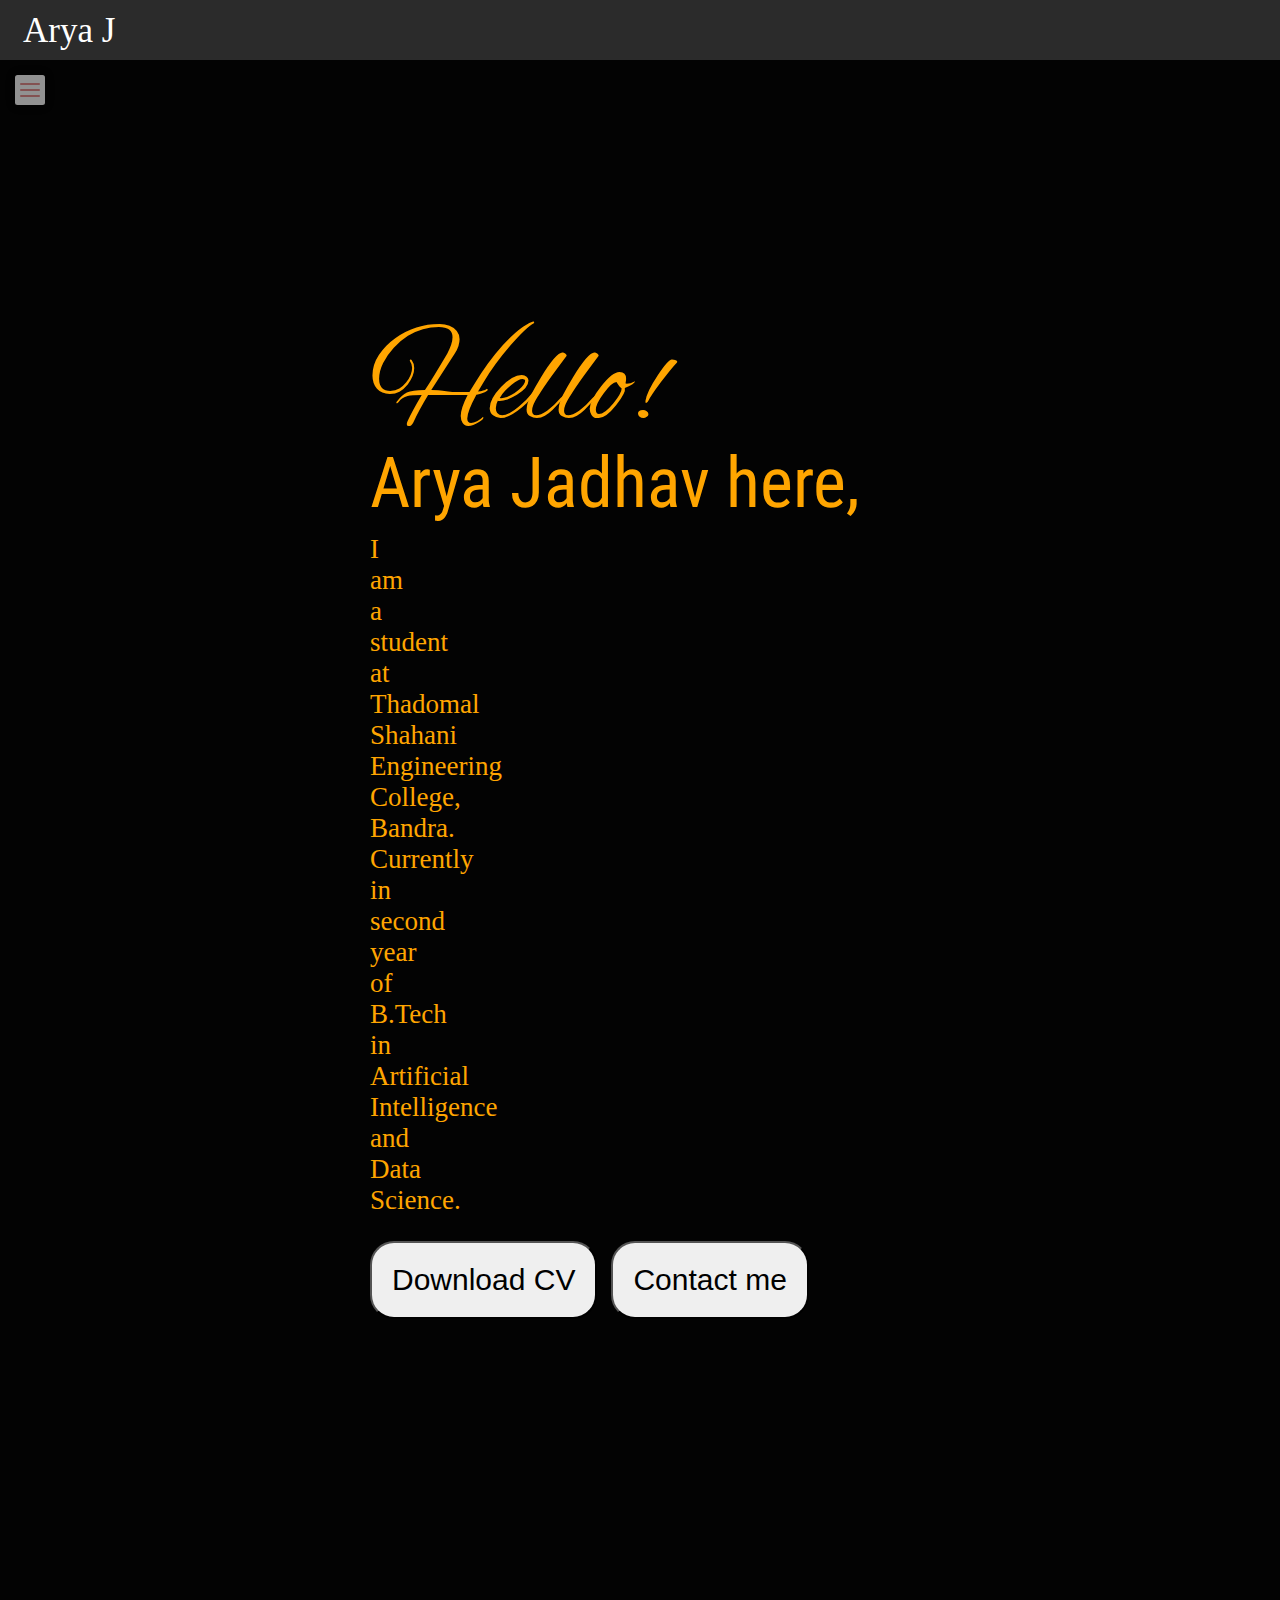
<file: index.html>
<!DOCTYPE html>
<html lang="en">

<head>
    <meta charset="UTF-8">
    <meta name="viewport" content="width=device-width, initial-scale=1.0">
    <title>Arya's Portfolio</title>
    <link rel="stylesheet" href="https://cdnjs.cloudflare.com/ajax/libs/font-awesome/6.4.0/css/all.min.css"
        integrity="sha512-iecdLmaskl7CVkqkXNQ/ZH/XLlvWZOJyj7Yy7tcenmpD1ypASozpmT/E0iPtmFIB46ZmdtAc9eNBvH0H/ZpiBw=="
        crossorigin="anonymous" referrerpolicy="no-referrer" />
    <link rel="stylesheet" href="style.css">
</head>

<body>
    <header>
        <div class="navbar">
            <div class="nav-logo border">
                Arya J
            </div>
        </div>
        <label>
            <input type="checkbox">
            <div class="toggle">
                <span class="top_line common"></span>
                <span class="middle_line common"></span>
                <span class="bottom_line common"></span>
            </div>

            <div class="slide">
                <h1>More</h1>
                <ul>
                    <li><a href="/"><i class="fa-solid fa-house"></i>Home</a></li>
                    <li><a href="/about.html"><i class="fa-regular fa-user"></i>About me</a></li>
                    <li><a href="/work.html"><i class="fa-regular fa-file"></i>Work</a></li>
                    <li><a href="/contact.html"><i class="fa-solid fa-phone"></i>Contact</a></li>
                </ul>
            </div>
        </label>
    </header>
    <label1>
        <div class="main">
        <div class="hello">Hello!</div>
        <div class="name">Arya Jadhav here,</div>
        <div class="info">I am a student at Thadomal Shahani Engineering College, Bandra.
            Currently in second year of B.Tech in Artificial Intelligence and Data Science.
        </div>
        <div class="button">
            <a href="Arya J Resume.pdf">
            <button>Download CV</button></a>
            <a href="/contact.html">
            <button>Contact me</button></a>
        </div>
    </div>
    </label1>
    <div class="image">
        <img src="image1.png" class="image-fluid" height="1000px" alt="...">
    </div>

</body>

</html>
</file>
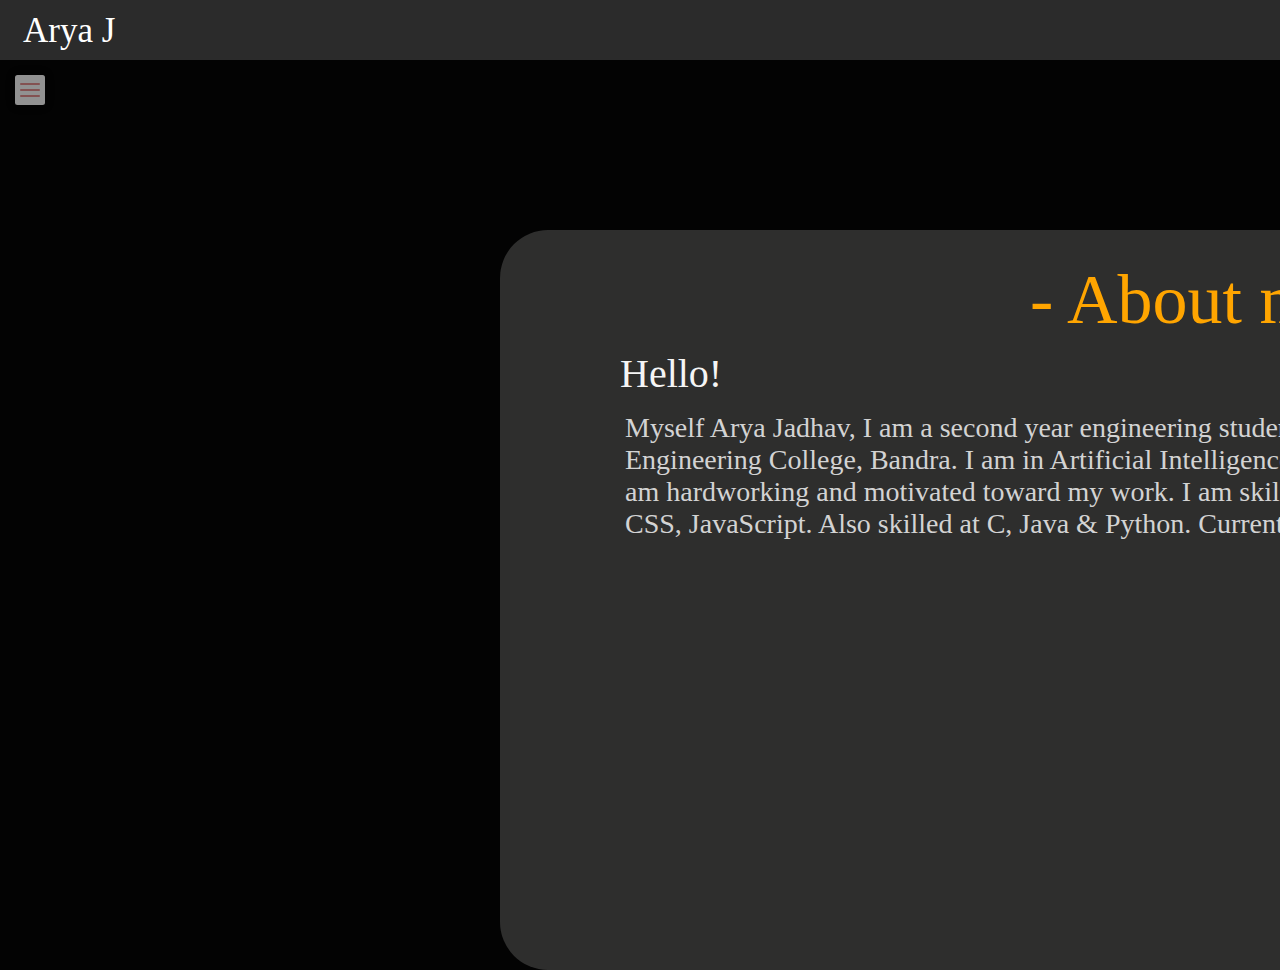
<file: about.html>
<!DOCTYPE html>
<html lang="en">

<head>
    <meta charset="UTF-8">
    <meta name="viewport" content="width=device-width, initial-scale=1.0">
    <title>Arya's Portfolio-About me</title>
    <link rel="stylesheet" href="https://cdnjs.cloudflare.com/ajax/libs/font-awesome/6.4.0/css/all.min.css"
        integrity="sha512-iecdLmaskl7CVkqkXNQ/ZH/XLlvWZOJyj7Yy7tcenmpD1ypASozpmT/E0iPtmFIB46ZmdtAc9eNBvH0H/ZpiBw=="
        crossorigin="anonymous" referrerpolicy="no-referrer" />
    <link rel="stylesheet" href="style.css">
</head>

<body>
    <header>
        <div class="navbar">
            <div class="nav-logo border">
                Arya J
            </div>
        </div>
        <label>
            <input type="checkbox">
            <div class="toggle">
                <span class="top_line common"></span>
                <span class="middle_line common"></span>
                <span class="bottom_line common"></span>
            </div>

            <div class="slide">
                <h1>More</h1>
                <ul>
                    <li><a href="/"><i class="fa-solid fa-house"></i>Home</a></li>
                    <li><a href="/about.html"><i class="fa-regular fa-user"></i>About me</a></li>
                    <li><a href="/work.html"><i class="fa-regular fa-file"></i>Work</a></li>
                    <li><a href="/contact.html"><i class="fa-solid fa-phone"></i>Contact me</a></li>
                </ul>
            </div>
        </label>
    </header>
    <label1>
        <div class="boxmain">
            <div class="box2">
                - About me -
            </div>
            <div class="box3">
                Hello!
            </div>
            <div class="skills">
                <ul>Myself Arya Jadhav, I am a second year engineering student at 
                    Thadomal Shahani Engineering College, Bandra. I am in Artificial Intelligenceand Data Science department.
                    I am hardworking and motivated toward my work. I am skilled at Web development- HTML, CSS, JavaScript. Also skilled at C, Java & Python.
                    Currently learning Django and nodejs.
                </ul>
            </div>
        </div>
    </label1>

</body>

</html>
</file>
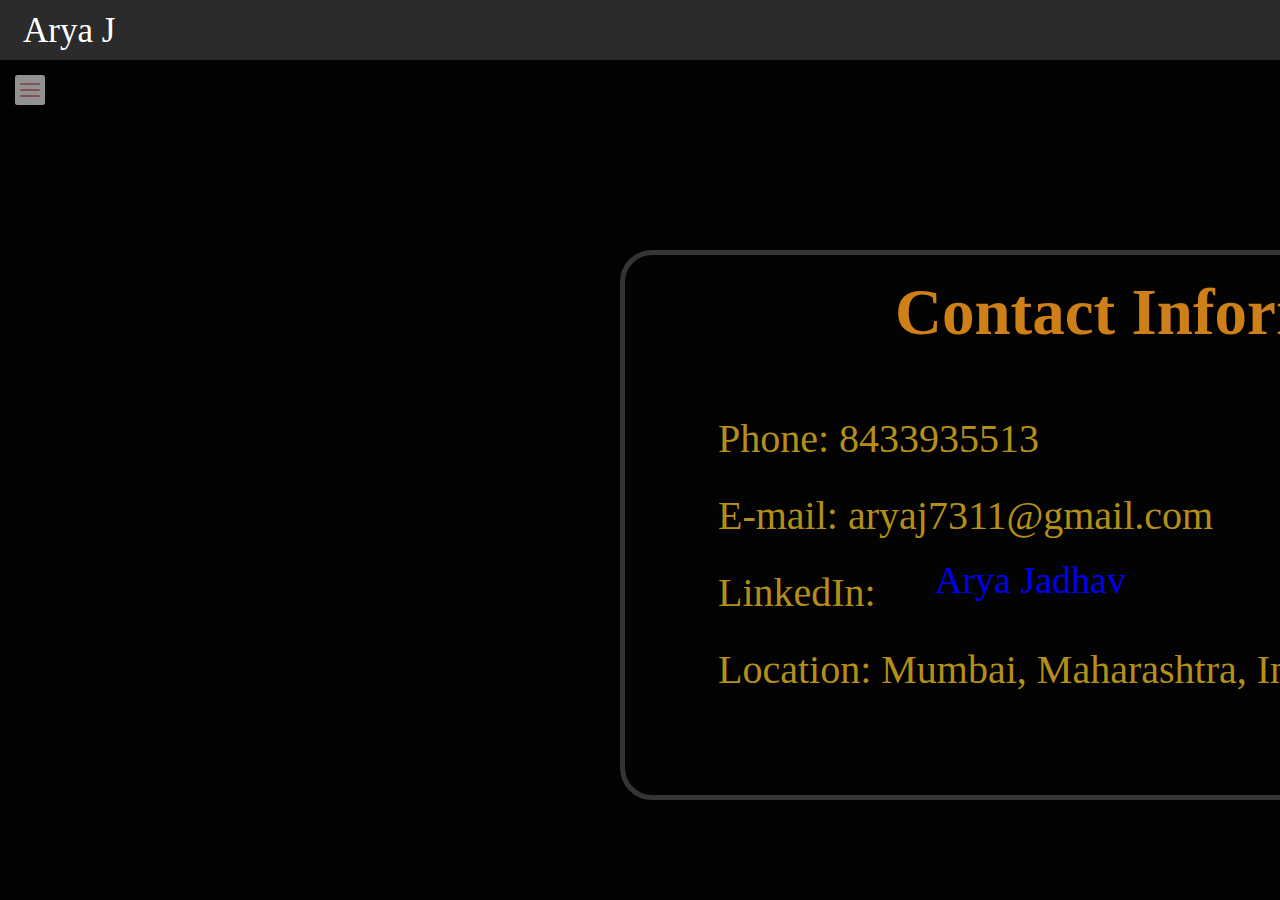
<file: contact.html>
<!DOCTYPE html>
<html lang="en">

<head>
    <meta charset="UTF-8">
    <meta name="viewport" content="width=device-width, initial-scale=1.0">
    <title>Arya's Portfolio-Contact</title>
    <link rel="stylesheet" href="https://cdnjs.cloudflare.com/ajax/libs/font-awesome/6.4.0/css/all.min.css"
        integrity="sha512-iecdLmaskl7CVkqkXNQ/ZH/XLlvWZOJyj7Yy7tcenmpD1ypASozpmT/E0iPtmFIB46ZmdtAc9eNBvH0H/ZpiBw=="
        crossorigin="anonymous" referrerpolicy="no-referrer" />
    <link rel="stylesheet" href="style.css">
</head>

<body>
    <header>
        <div class="navbar">
            <div class="nav-logo border">
                Arya J
            </div>
        </div>
        <label>
            <input type="checkbox">
            <div class="toggle">
                <span class="top_line common"></span>
                <span class="middle_line common"></span>
                <span class="bottom_line common"></span>
            </div>

            <div class="slide">
                <h1>More</h1>
                <ul>
                    <li><a href="/"><i class="fa-solid fa-house"></i>Home</a></li>
                    <li><a href="/about.html"><i class="fa-regular fa-user"></i>About me</a></li>
                    <li><a href="/work.html"><i class="fa-regular fa-file"></i>Work</a></li>
                    <li><a href="/contact.html"><i class="fa-solid fa-phone"></i>Contact me</a></li>
                </ul>
            </div>
        </label>
    </header>
    <label1>
        <div class="contact">
            <div class="contact-border">
                <div class="contactinfo">
                    <h1>Contact Information</h1>
                    <ul>
                        <li><i class="fa-solid fa-phone"></i>Phone: 8433935513</li>
                        <li><i class="fa-regular fa-envelope"></i>E-mail: aryaj7311@gmail.com</li>
                        <li><i class="fa-solid fa-link"></i>LinkedIn:</li>
                        <li><i class="fa-solid fa-location-dot"></i>Location: Mumbai, Maharashtra, India</li>
                    </ul>
                    <div class="linkedin">
                        <li><a href="https://www.linkedin.com/in/arya-jadhav-8b9610271/">Arya Jadhav</a></li>
                    </div>
                </div>
            </div>
        </div>
    </label1>

</body>

</html>
</file>
<file: googleform.html>
<!DOCTYPE html>
<html lang="en">

<head>
    <meta charset="UTF-8">
    <meta name="viewport" content="width=device-width, initial-scale=1.0">
    <title>Arya's Portfolio-Form</title>
    <link rel="stylesheet" href="https://cdnjs.cloudflare.com/ajax/libs/font-awesome/6.4.0/css/all.min.css"
        integrity="sha512-iecdLmaskl7CVkqkXNQ/ZH/XLlvWZOJyj7Yy7tcenmpD1ypASozpmT/E0iPtmFIB46ZmdtAc9eNBvH0H/ZpiBw=="
        crossorigin="anonymous" referrerpolicy="no-referrer" />
    <link rel="stylesheet" href="style.css">
</head>

<body>
    <header>
        <div class="navbar">
            <div class="nav-logo border">
                Arya J
            </div>
        </div>
        <label>
            <input type="checkbox">
            <div class="toggle">
                <span class="top_line common"></span>
                <span class="middle_line common"></span>
                <span class="bottom_line common"></span>
            </div>
            <div class="slide">
                <h1>More</h1>
                <ul>
                    <li><a href="/"><i class="fa-solid fa-house"></i>Home</a></li>
                    <li><a href="/about.html"><i class="fa-regular fa-user"></i>About me</a></li>
                    <li><a href="/work.html"><i class="fa-regular fa-file"></i>Work</a></li>
                    <li><a href="/contact.html"><i class="fa-solid fa-phone"></i>Contact me</a></li>
                </ul>
            </div>
        </label>
    </header>
    <label1>
        <div class="gform">
            <ul><iframe src="https://docs.google.com/forms/d/e/1FAIpQLScK9pA_DwZ8MfhnoMued3WOuWAnR0o9Gd5wmNscJaIIh12YfA/viewform?embedded=true" width="1000" height="1200" frameborder="0" marginheight="0" marginwidth="0">Loading…</iframe></ul>
        </div>
    </label1>   
</body>
</html>
</file>
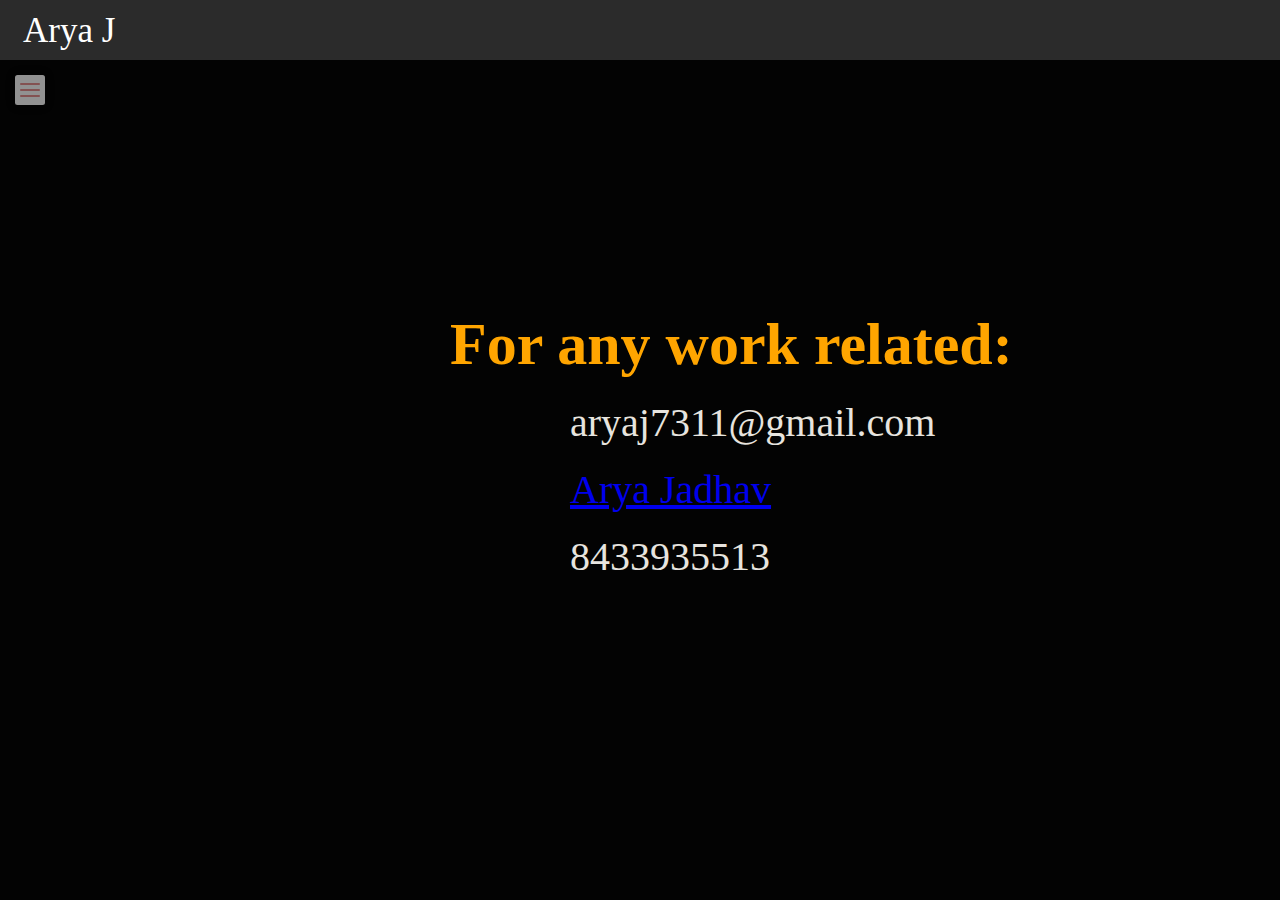
<file: work.html>
<!DOCTYPE html>
<html lang="en">

<head>
    <meta charset="UTF-8">
    <meta name="viewport" content="width=device-width, initial-scale=1.0">
    <title>Arya's Portfolio-Work</title>
    <link rel="stylesheet" href="https://cdnjs.cloudflare.com/ajax/libs/font-awesome/6.4.0/css/all.min.css"
        integrity="sha512-iecdLmaskl7CVkqkXNQ/ZH/XLlvWZOJyj7Yy7tcenmpD1ypASozpmT/E0iPtmFIB46ZmdtAc9eNBvH0H/ZpiBw=="
        crossorigin="anonymous" referrerpolicy="no-referrer" />
    <link rel="stylesheet" href="style.css">
</head>

<body>
    <header>
        <div class="navbar">
            <div class="nav-logo border">
                Arya J
            </div>
        </div>
        <label>
            <input type="checkbox">
            <div class="toggle">
                <span class="top_line common"></span>
                <span class="middle_line common"></span>
                <span class="bottom_line common"></span>
            </div>

            <div class="slide">
                <h1>More</h1>
                <ul>
                    <li><a href="/"><i class="fa-solid fa-house"></i>Home</a></li>
                    <li><a href="/about.html"><i class="fa-regular fa-user"></i>About me</a></li>
                    <li><a href="/work.html"><i class="fa-regular fa-file"></i>Work</a></li>
                    <li><a href="/contact.html"><i class="fa-solid fa-phone"></i>Contact me</a></li>
                </ul>
            </div>
        </label>
    </header>
    <label1>
        <div class="work">
            <h1>For any work related:</h1>
            <ul><i class="fa-solid fa-envelope"></i> aryaj7311@gmail.com</ul>
            <ul><a href="https://www.linkedin.com/in/arya-jadhav-8b9610271/"><i class="fa-brands fa-linkedin"></i>Arya Jadhav</a></ul>
            <ul><i class="fa-solid fa-phone"></i>8433935513</ul>
        </div>
        <div class="ques">
            <h1>Have questions for me?</h1>
            <ul>
                <li><a href="/googleform.html"></i>click here</a></li>
            </ul>
        </div>
    </label1>
    
</body>

</html>
</file>
<file: style.css>
@import url('https://fonts.googleapis.com/css2?family=Dosis:wght@200..800&family=Madimi+One&family=Rosario:ital,wght@0,300..700;1,300..700&display=swap');
@import url('https://fonts.googleapis.com/css2?family=Alex+Brush&family=Dosis:wght@200..800&family=Madimi+One&family=Rosario:ital,wght@0,300..700;1,300..700&display=swap');
@import url('https://fonts.googleapis.com/css2?family=Alex+Brush&family=Dosis:wght@200..800&family=Madimi+One&family=Roboto+Condensed:ital,wght@0,100..900;1,100..900&family=Rosario:ital,wght@0,300..700;1,300..700&display=swap');
*{
    margin:0;
    border: border-box;
}

.navbar {
    height: 60px;
    background-color: rgb(43, 43, 43);
    color: white;
    display: flex;
}

.nav-logo {
    height: 40px;
    font-size: 35px;
    margin-top: 8px;
    margin-left: 20px;
    cursor: pointer;
    padding: 2px;
}

.border {
    border: 1.5px solid transparent;
}

.border:hover {
    border:1.5px solid white;
}

.slide{
    height:100%;
    width: 180px;
    position: absolute;
    background-color: rgba(94, 94, 94, 0.527);
    transition: 0.5s ease;
    transform: translatex(-180px);
}

.slide h1{
    color:rgb(245, 164, 66);  
    font-weight: 300;
    margin-top: 4px;
    text-align: center;
    padding: 10px 0;
    padding-right: 35px;
    padding-left: 45px;
    pointer-events: none;
}



.slide ul{
    padding: 10px;
}

.slide ul li{
    list-style: none;
    color: rgba(151, 148, 132, 0.842);
    font-size: 22px;
    padding: 15px 15px;
    cursor: pointer;
    text-decoration: none;
    text-transform: capitalize;
    display: flex;
    transition: 0.2s ease-out;
    font-family: "Dosis", sans-serif;
}

.slide ul li:hover{
    color:rgb(238, 238, 238);
    background-color: rgba(218, 210, 196, 0.171); 
    border-radius: 1rem;
}

.slide li a{
    text-decoration: none;
    color: orange;
}

.slide li a:hover{
    color: white;;
}

.slide i{
    padding: 4.5px;
    left: 20px;
}

input{
    display: none;
    visibility: hidden;
}

.toggle{
    position: absolute;
    height: 30px;
    width: 30px;
    top: 75px;
    left: 15px;
    z-index: 1;
    background-color: rgba(245, 245, 245, 0.589);
    cursor: pointer;
    border-radius: 2.5px;
    box-shadow: 0 0 10px rgba(0, 0, 0, 0.3);
}

.toggle .common{
    position: absolute;
    height: 2px;
    width: 20px;
    background-color: rgba(119, 30, 30, 0.562);
    border-radius: 50px;
    transition: 0.3s ease;
}

.toggle .top_line{
    top: 30%;
    left:50%;
    transform: translate(-50%, -50%);
}

.toggle .middle_line{
    top: 50%;
    left:50%;
    transform: translate(-50%, -50%);
}

.toggle .bottom_line{
    top: 70%;
    left:50%;
    transform: translate(-50%, -50%);
}

input:checked ~ .toggle .top_line{
    left: 2px;
    top: 14px;
    width: 25px;
    transform: rotate(45deg);
}

input:checked ~ .toggle .bottom_line{
    left: 2px;
    top: 14px;
    width: 25px;
    transform: rotate(-45deg);
}

input:checked ~ .toggle .middle_line{
    opacity: 0;
    transform: translateX(20px);
}

input:checked ~ .slide{
    transform: translateX(0);
    box-shadow: 0 0 15px rgba(0, 0, 0, 0.5);
}

body{
    background-color: rgb(3, 3, 3);
}

.hello{
    font-size: 130px;
    font-family: "Alex Brush", cursive;
    color: orange;
}

.name{
    margin-top: -30px; 
    margin-bottom: 10px;
    font-size: 70px;
    font-family: "Roboto Condensed", sans-serif;
    color: orange;
}

.info{
    margin-right: 1300px;
    font-size: 27px;
    color: orange;
}

button{
    font-size: 30px;
    cursor: pointer;
    border-radius: 1.5rem;
    padding: 20px;
    margin-top: 25px;
    margin-right: 10px;
}
button:hover{
    color:rgb(255, 255, 255);
    background-color: rgb(16, 109, 23); 
}

.image{
    margin-top: -600px; 
    margin-left: 1400px;
    width: 100%;
    height: 100%;

}

.main{
    margin-left: 370px;
    margin-top: 250px;
}

.contact{
    margin-left: 600px;
    margin-top: 170px;
    margin-right: -400px;
    padding: 20px;
    height: 500px;
    width: 1000px;
    align-items: center;
}

.contactinfo h1{
    color: rgb(206, 127, 23);
    font-size: 65px;
    padding-left: 250px ;
    padding-bottom: 50px;
}

.contactinfo ul li{
    font-size: 40px;
    list-style: none;
    color: rgba(206, 164, 27, 0.89);
    padding: 15px 15px;
}

.contactinfo i{
    padding: 9px;
    color: rgba(206, 164, 27, 0.89);
}

.linkedin{
    margin-top: -150px;
    margin-left: 290px;
    list-style: none;
    font-size: 38px;
    color: rgba(177, 157, 46, 0.712);
}

.linkedin a{
    text-decoration: none;
}

.contact-border{
    color:  rgba(87, 87, 84, 0.589);
    border: 5px solid ;
    height: 500px;
    width: 1000px;
    padding: 20px;
    border-radius: 2rem;
    box-shadow: 0 0 25px rgba(0, 0, 0, 0.5)
}

.boxmain{
    margin-left: 500px;
    margin-top: 170px;
    margin-right: -400px;
    padding: 20px;
    height: 700px;
    width: 1300px;
    background-color: rgb(46, 46, 45);
    align-items: center;
    border-radius: 3rem;
}

.box2{
    margin-left: 500px;
    font-size: 70px;
    padding: 10px;
    color: orange;
}

.box3{
    margin-left: 100px;
    font-size: 40px;
    color: whitesmoke;
}

.skills ul{
    font-size: 28px;
    color: rgb(211, 211, 211);
    padding: 5px;
    margin-left: 100px;
    margin-right: 150px;
    margin-top: 10px;
}
 .work h1{
    color: orange;
    font-size: 60px;
    margin-top: 250px;
    margin-left: 450px;
 }

 .work ul{
    color: rgb(231, 228, 223);
    font-size: 40px;
    margin-left: 500px;
    margin-top: 20px;
 }

 .work i{
    padding: 10px;
    margin-right: 10px;
 }

 .ques h1{
    color: orange;
    font-size: 60px;
    margin-top: -310px;
    margin-left: 1300px;
 }

 .ques ul{
    color: white;
    font-size: 30px;
    margin-top: 30px;
    margin-left: 1270px;
    cursor: pointer;
 }

 .ques ul li a{
    text-decoration: none;
    list-style: none;
    color: antiquewhite;
    font-size: 40px;
 }

 .gform ul{
    margin-top: 50px;
    margin-left: 650px;
    text-decoration: none;
    list-style: none;
 }
</file>
